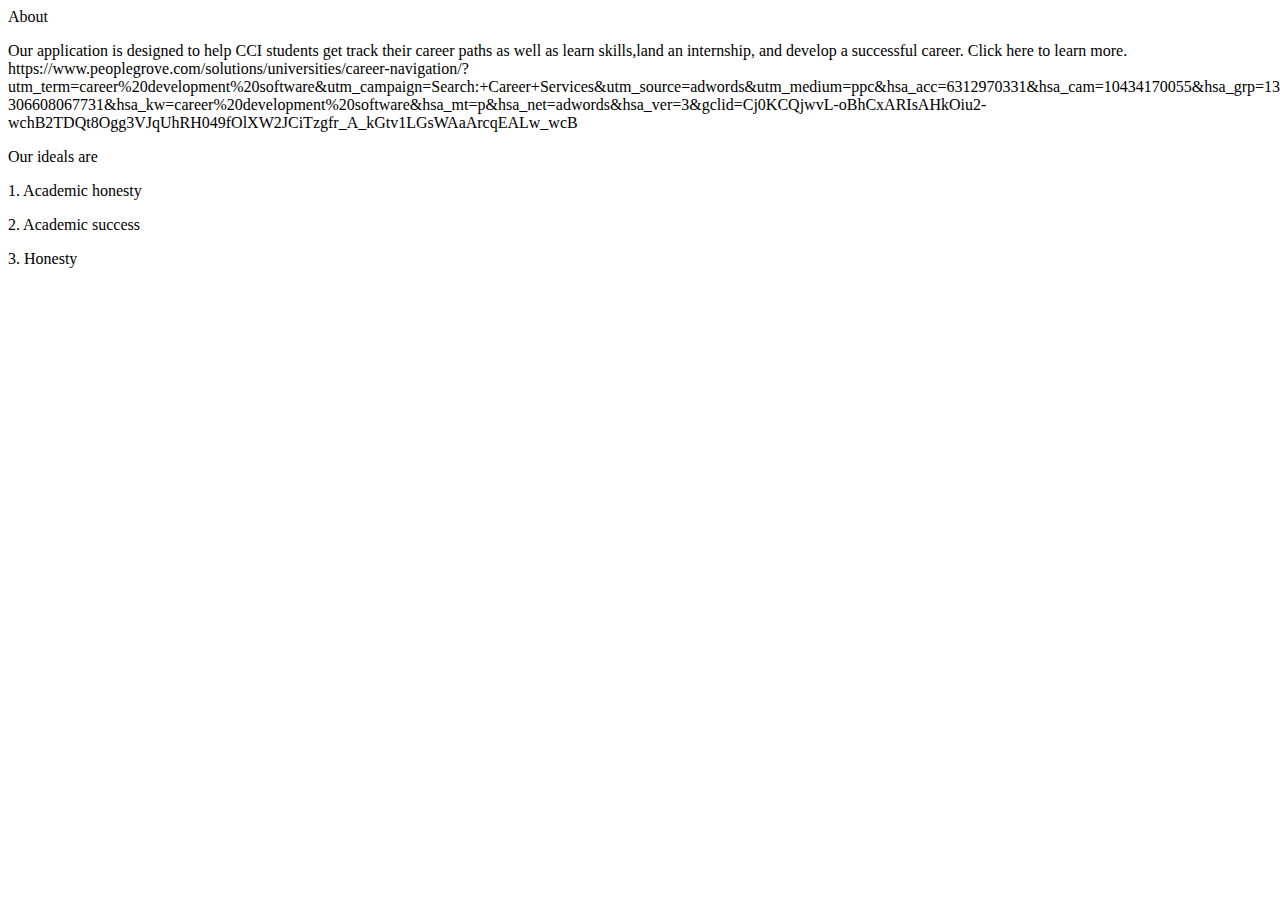
<file: Bootstrap Site/about.html>
<html>
    <header>About
        <p>Our application is designed to help 
            CCI students get track their career paths 
            as well as learn skills,land an internship, 
            and develop a successful career. Click here to learn more.
https://www.peoplegrove.com/solutions/universities/career-navigation/?utm_term=career%20development%20software&utm_campaign=Search:+Career+Services&utm_source=adwords&utm_medium=ppc&hsa_acc=6312970331&hsa_cam=10434170055&hsa_grp=131693193085&hsa_ad=581886165338&hsa_src=g&hsa_tgt=kwd-306608067731&hsa_kw=career%20development%20software&hsa_mt=p&hsa_net=adwords&hsa_ver=3&gclid=Cj0KCQjwvL-oBhCxARIsAHkOiu2-wchB2TDQt8Ogg3VJqUhRH049fOlXW2JCiTzgfr_A_kGtv1LGsWAaArcqEALw_wcB
            </p>
            <P>Our ideals are
            </P>
            <P>1. Academic honesty</P>
            <P>2. Academic success</P>
            <P>3. Honesty</P>
    </header>
</html>
</file>
